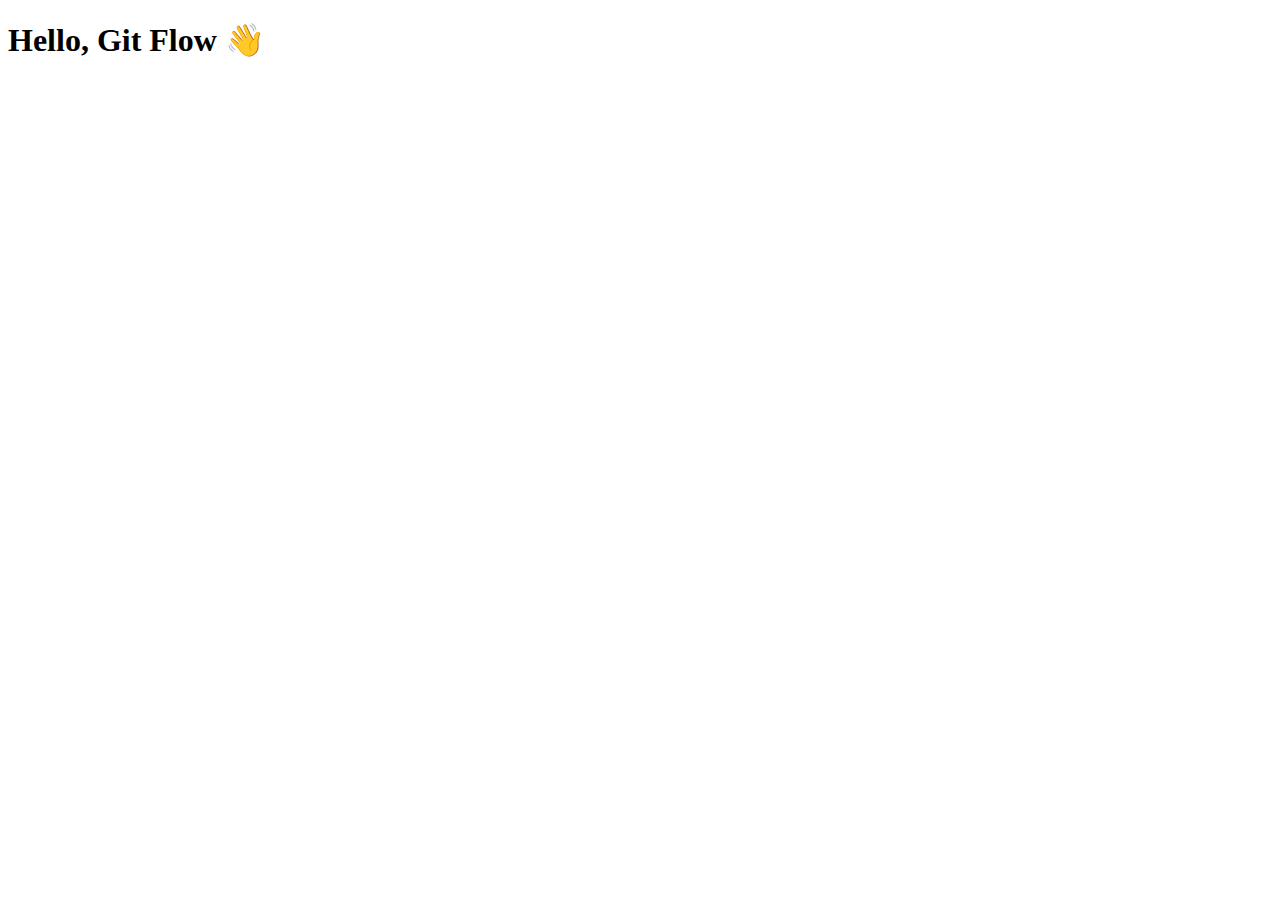
<file: web-lab/index.html>
<!DOCTYPE html>
<html lang="en">
  <head>
    <meta charset="UTF-8" />
    <meta name="viewport" content="width=device-width, initial-scale=1.0" />
    <title>Git Flow Lab</title>
    <link rel="stylesheet" href="styles.css" />
  </head>
  <body>
    <h1>Hello, Git Flow 👋</h1>
    <script src="script.js"></script>
  </body>
</html>
</file>
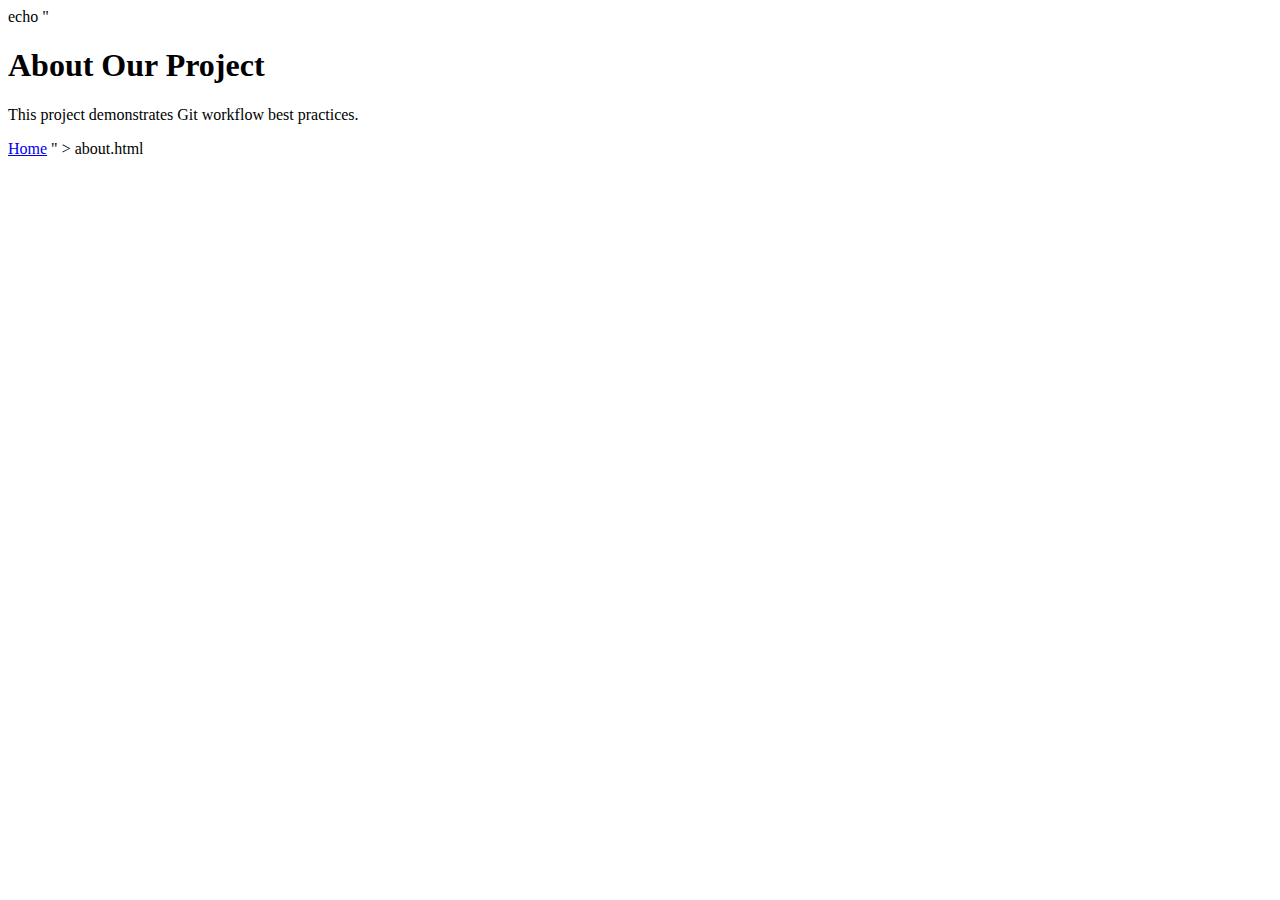
<file: about.html>
echo "<!DOCTYPE html>
<html lang=\"en\">
<head>
    <meta charset=\"UTF-8\">
    <title>About - Git Flow Lab</title>
    <link rel=\"stylesheet\" href=\"styles.css\">
</head>
<body>
    <h1>About Our Project</h1>
    <p>This project demonstrates Git workflow best practices.</p>
    <a href=\"index.html\">Home</a>
</body>
</html>" > about.html
</file>
<file: web-lab/styles.css>
HEAD
/* Improve dark theme contrast */
[data-theme="dark"] {
  background: #121212;
  color: #e0e0e0;  /* Better contrast */
}

[data-theme="dark"] header {
  background: #1e2a36;  /* Darker for better contrast */
}

[data-theme="dark"] a {
  color: #4fc3f7;  /* Brighter links */

header {
  background: #2c3e50;
  padding: 1rem 2rem;
}

nav ul {
  list-style: none;
  display: flex;
  gap: 2rem;
  margin: 0;
  padding: 0;
}

nav a {
  color: white;
  text-decoration: none;
}

nav a:hover {
  text-decoration: underline;
release/1.0.0
}
</file>
